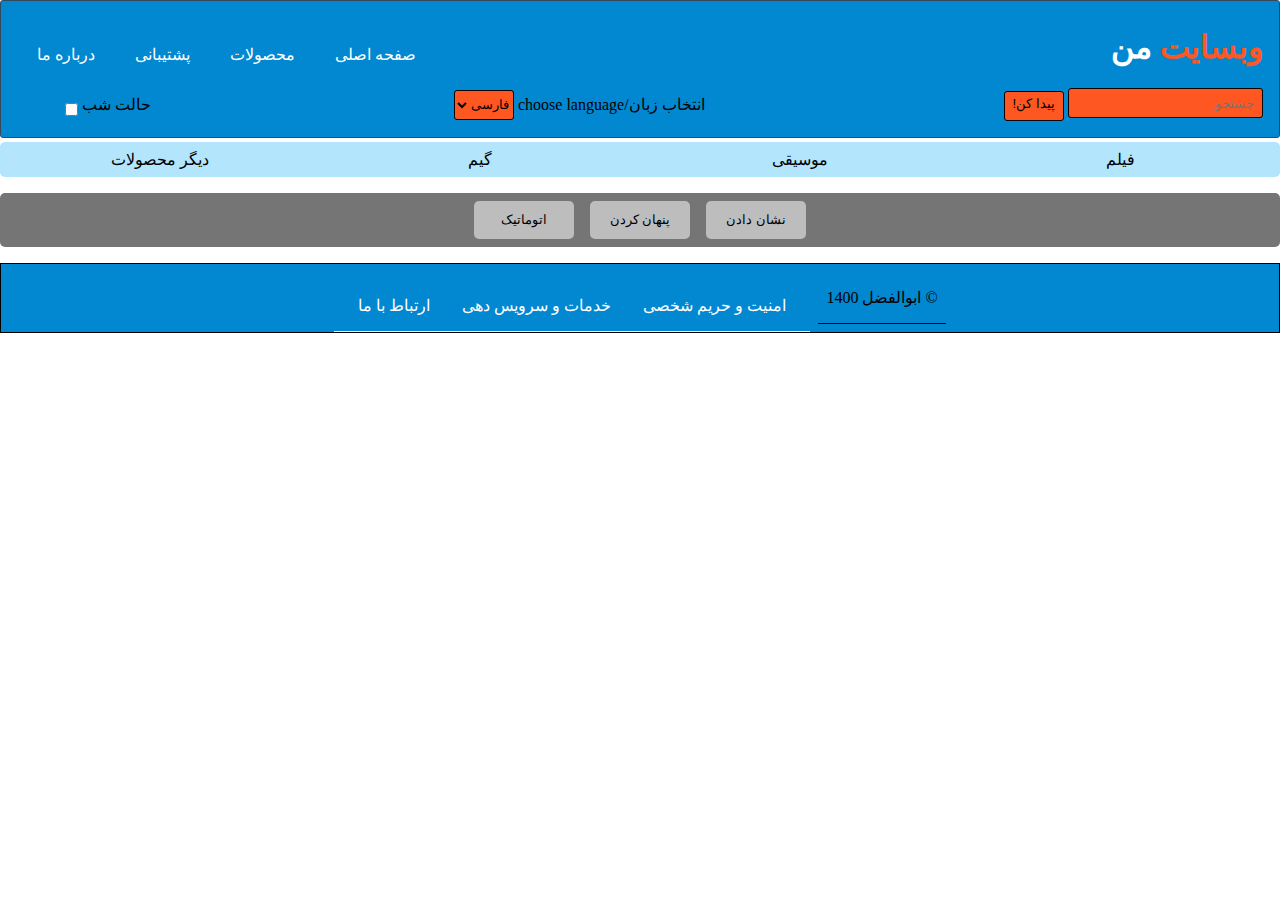
<file: register.html>
<!DOCTYPE html>
<html lang="fa">

<head>

    <meta charset="UTF-8">
    <meta http-equiv="X-UA-Compatible" content="IE=edge">
    <meta name="viewport" content="width=device-width, initial-scale=1.0">

    <link href="https://cdn.jsdelivr.net/npm/bootstrap@5.0.0-beta3/dist/css/bootstrap.min.css" rel="stylesheet"
        integrity="sha384-eOJMYsd53ii+scO/bJGFsiCZc+5NDVN2yr8+0RDqr0Ql0h+rP48ckxlpbzKgwra6" crossorigin="anonymous">
    <link rel="stylesheet" href="./style.css">
    <link rel="stylesheet" media="screen and (max-width: 768px)" href="./small.css">
    <link rel="stylesheet" href="./medium.css">
    <link rel="stylesheet" media="screen and (min-width: 1401px)" href="./widescreen.css">

    <title>project</title>

</head>

<body>

    <nav class="header" id="navbar">

        <div class="nav-top">
            <div>
                <h1><a href="./index.html"><span>وبسایت</span> من</a></h1>
            </div>

            <ul class="site-list ">
                <li><a href="./index.html">صفحه اصلی</a></li>
                <li><a href="#">محصولات</a></li>
                <li><a href="#">پشتیبانی</a></li>
                <li><a href="#">درباره ما</a></li>
            </ul>

        </div>

        <div class="nav-bottom">

            <div id="find">
                <button>پیدا کن!</button>
                <input type="search" name="" id="search" placeholder="جستجو">
            </div>

            <div id="select">
                <select name="" dir="rtl">
                    <!-- <option value="" selected disabled>انتخاب زبان/choose language</option> -->
                    <option value="">Englis</option>
                    <option value="" selected>فارسی</option>
                    <option value="">العربی</option>
                </select>
                <label for="">choose language/انتخاب زبان</label>
            </div>

            <div id="light-box">
                <label for="">حالت شب</label>
                <input value="" class="light-box form-check-input" type="checkbox">
            </div>

        </div>

    </nav>


    <section id="section1">

        <ul class="menu">
            <li class="menu-item">

                <span>
                    فیلم
                </span>

                <ul>
                    <li><a href="#">ایرانی</a></li>
                    <li><a href="#">دوبله فارسی</a></li>
                    <li><a href="#">کارتون</a></li>
                </ul>

            </li>

            <li class="menu-item">

                <span>
                    موسیقی
                </span>

                <ul>
                    <li><a href="#">سنتی</a></li>
                    <li><a href="#">رپ</a></li>
                    <li><a href="#">پاپ</a></li>
                    <li><a href="#">خارجی</a></li>
                </ul>

            </li>

            <li class="menu-item">

                <span>
                    گیم
                </span>

                <ul>
                    <li><a href="#">اکشن</a></li>
                    <li><a href="#">ماجراجویی</a></li>
                    <li><a href="#">آموزشی</a></li>
                    <li><a href="#">استراتژیک</a></li>
                    <li><a href="#">شوتر</a></li>
                    <li><a href="#">سوم شخص</a></li>
                </ul>

            </li>

            <li class="menu-item">

                <span>
                    دیگر محصولات
                </span>

                <ul>
                    <li><a href="#">کتاب</a></li>

                    <li><a href="#">لپتاپ</a></li>
                    <li><a href="#">تلویزیون</a></li>
                    <li><a href="#">ساعت</a></li>



                    <li><a href="#">تجهیزات</a></li>
                    <li><a href="#">گرمایشی</a></li>
                    <li><a href="#">سرمایشی</a></li>

                </ul>
            </li>

        </ul>

    </section>


    <section id="section2">

        <div id="lamp">

            <div class="bulbs">

                <div class="on-light">
                    <img src="./img/onbulb-300x300.png" alt="">
                </div>

                <div class="off-light">
                    <img src="./img/offbulb-300x300.png" alt="">
                </div>

            </div>

            <div class="btns">
                <button class="light-on">روشن</button>
                <button class="light-off">خاموش</button>
                <button class="toggle-light">اتوماتیک</button>
            </div>

        </div>

        <aside class="showcase">

            <div class="showcase-item">
                <button class="show">نشان دادن</button>
                <button class="hide">پنهان کردن</button>
                <button class="toggle" #onclick="status();">اتوماتیک</button>
            </div>

        </aside>

    </section>

    <footer>
        <!-- <div class="container"> -->
            <span>&copy; ابوالفضل 1400</span>

            <ul>
                <li><a href="#">امنیت و حریم شخصی</a></li>
                <li><a href="#">خدمات و سرویس دهی</a></li>
                <li><a href="mailto:abmdofficial@gmail.com">ارتباط با ما</a></li>
            </ul>
        <!-- </div> -->
    </footer>


    <script src="./jQuery/jquery.js"></script>
    <!-- <script src="./app1.js"></script> -->
    <script src="./app2.js"></script>
    <script src="https://cdn.jsdelivr.net/npm/bootstrap@5.0.0-beta3/dist/js/bootstrap.bundle.min.js"
        integrity="sha384-JEW9xMcG8R+pH31jmWH6WWP0WintQrMb4s7ZOdauHnUtxwoG2vI5DkLtS3qm9Ekf"
        crossorigin="anonymous"></script>

</body>

</html>
</file>
<file: style.css>
* {
    padding: 0;
    margin: 0;
    box-sizing: border-box;
}

/* body {
    background-color: #e67e22;
} */

a {
    text-decoration: none;
    /* color: white; */
}

ul li {
    list-style: none;
}

/*    navbar     */

#navbar {
    background-color: #0288D1;
    /* background-color: #364f6d; */
    /* background-color: #2ecc71; */
    padding: 1rem;
    border: 1px solid #34495e;
    border-radius: 3px;
    /* position: sticky;
    top: 0; */
}

#navbar a {
    color: white;
}

#navbar .nav-top {
    display: flex;
    flex-direction: row-reverse;
    justify-content: space-between;
    align-items: center;
    margin-bottom: 0.75rem;
}

.nav-top h1 a span {
    color: #FF5722;
}

.nav-top ul {
    display: flex;
    flex-direction: row-reverse;
}

.nav-top ul {
    display: flex;
    align-items: center;
}

.nav-top ul li {
    padding: 0.75rem;
    margin-top: 1rem;
}

#navbar .nav-top ul li a {
    padding: 0.5rem;
}

#navbar .nav-top ul li a:hover {
    background: #FF5722;
    /* background: #fc5185; */
    border-radius: 5px;
}

.nav-bottom {
    display: flex;
    flex-direction: row-reverse;
    justify-content: space-between;
    align-items: center;
}

/* .nav-bottom select {
    margin-right: 1rem;
} */

.nav-bottom select, .nav-bottom #search, .nav-bottom button {
    border: 1px solid;
    border-radius: 3px;
    height: 30px;
    background: #FF5722;
    /* background: #ff5959; */
}

.nav-bottom #search {
    padding: 0.5rem;
    direction: rtl;
}

.nav-bottom button {
    padding: 2px 8px 8px 8px;
    direction: rtl;
}

.nav-bottom input[type=checkbox] {
    margin-left: 3rem;
    /* height: 1rem;
    width: 1rem; */
}

#light-box {
    display: flex;
    flex-direction: row-reverse;
}

#light-box label {
    margin: 0.25rem;
}

#light-box input {
    margin-top: 0.60rem;
}




/*       section1      */

#section1 {
    background: #B3E5FC;
    /* background: #43dde6; */
    border-radius: 5px;
    margin: 0.25rem 0;
}

#section1 .menu {
    display: flex;
    flex-direction: row-reverse;
    justify-content: space-around;
}

/* #section1 .menu li {
    width: 150px;
    height: 50px;
    background: white;
} */

#section1 .menu-item {
    display: flex;
    flex-direction: column;
    align-items: center;
    /* justify-content: center; */
    padding: 0.5rem;
    width: 150px;
}

#section1 .menu-item ul {
    display: flex;
    flex-direction: column;
    /* align-items: center; */
    /* justify-content: center; */
    text-align: center;
    margin-right: 2rem;
    display: none;
}

.menu-item ul a {
    color: #fff;
}

.menu-item ul a:hover {
    text-decoration: underline;
}

#section1 .menu-item:hover {
    background: #03A9F4;
    /* background: #fc5185; */
    border-radius: 5px;
}

#section1 .menu-item:hover ul {
    display: block;
}




/*       sectin2      */

/*      design  #lamp .btns button:visited & #section2 .showcase-item button:visited style in jQuery         */

#section2 {
    background: #757575;
    /* background: #364f6d; */
    border-radius: 5px;
    margin: 1rem 0;
    display: flex;
    flex-direction: column-reverse;
    /* justify-content: center; */
    align-items: center;
}

#lamp .off-light {
    display: none;
}

#lamp .bulbs {
    display: flex;
    justify-content: center;
    padding: 1rem;
}

#lamp .btns {
    display: flex;
    flex-direction: row-reverse;
    justify-content: center;
    padding: 1rem;
    /* width: 100px; */
}

#lamp .btns button, #section2 .showcase-item button {
    border: none;
    background: #BDBDBD;
    /* background: #f0f0f0; */
    border-radius: 5px;
    padding: 0.25rem 0.75rem;
    margin: 0.5rem;
    line-height: 30px;
    outline: none;
}

#lamp .btns button:hover, #section2 .showcase-item button:hover {
    background: orange;
}

/* #lamp .btns button:active, 
#section2 .showcase-item button:active {
    background: red;
} */

#section2 .showcase-item {
    display: flex;
    flex-direction: row-reverse;
}

#section2 .showcase-item button {
    /* color: #fff; */
    width: 100px;
}

#lamp {
    display: none;
}




/*       slider        */


#slider {
    direction: rtl;
}

#slider, #slider aside {
    display: flex;
}

#slider main {
    align-self: center;
    margin-top: 0.5rem;
}

#slider img {
    border-radius: 5px;
}

#slider .aside-container div {
    background-color: #BDBDBD;
    /* background-color: #f0f0f0; */
    padding: 0.5rem;
    margin: 0.5rem;
    /* text-align: center; */
    width: 150px;
    height: 252px;
    border-radius: 10px;
    display: flex;
    flex-direction: column;
    overflow-y: scroll;
    direction: ltr;
}

.aside-container div span {
    direction: rtl;
}

#slider aside ul {
    display: flex;
    flex-direction: column;
    direction: rtl;
}

#slider aside ul li {
    margin: 0.25rem;
}




/*       main      */

#main {
    background: #03A9F4;
    /* background: #364f6d; */
    padding: 1rem;
    /* margin: 0 1rem; */
    border-radius: 5px;
}

#main section {
    background: #B3E5FC;
    /* background: #43dde6; */
    padding: 1rem;
    margin: 0 1rem 1rem 1rem;
    border-radius: 5px;
    display: flex;
    flex-direction: column;
    justify-content: center;
    align-items: center;
}

#main .main {
    display: flex;
    flex-direction: row-reverse;
    background: #BDBDBD;
    /* background: #f0f0f0; */
    border-radius: 5px;
}

#main .main .cont {
    flex: 1;
}

#main article {
    text-align: right;
    direction: rtl;
}

#main .article {
    margin: 0 0.75rem 0 0;
}

#main .cont h3 {
    direction: rtl;
}

#main .article h3 a {
    color: white;
}

#main .main .cont img {
    width: 100%;
    height: 100%;
    border-top-right-radius: 5px;
    border-bottom-right-radius: 5px;
}

#main .media {
    margin-top: 2rem;
}

#main .media audio {
    width: 100%;
}

#main .download {
    background: #BDBDBD;
    /* background: #f1c40f; */
    padding: 10px;
    margin: 1rem;
    margin-top: 2.5rem;
    width: 100px;
    height: 35px;
    /* text-align: center; */
    line-height: 15px;
    border-radius: 5px;
    display: flex;
    justify-content: center;
}

#main .download:hover {
    background: #FF5722;
    /* background: #f39c12; */
}

#main section button {
    width: 100%;
    margin: 1rem 2rem;
}




/*       form      */

form {
    background: #B3E5FC;
    /* background: #43dde6; */
    padding: 1rem;
    margin: 0.5rem 0;
    border-radius: 5px;
    direction: rtl;
}

form .cont {
    display: flex;
    flex-direction: column;
}

form .texts {
    display: flex;
    flex-direction: column;
}

form .txt {
    display: flex;
}

form .txt input {
    flex: 1;
}

form .txtarea {
    display: flex;
    /* justify-content: center; */
}

form textarea {
    width: 100%;
}

form input {
    height: 40px;
}

form input, form button, form textarea {
    padding: 0.25rem;
    margin: 0.5rem;
    border: 1px solid;
    border-radius: 5px;
    outline: none;
    background: #f0f0f0;
    /* color: #fff;
    background-color: #6c757d;
    border-color: #6c757d; */
}

form input:hover, form textarea:hover {
    background-color: #03A9F4;
    /* background-color: #fc5185; */
    scale: 1.05;
}

form .btns {
    display: flex;
    justify-content: center;
}

form button {
    width: 100px;
    padding: 0.5rem;
}

form .text-dark:hover {
    background-color: #27ae60;
    scale: 1.05;
}

button[type=reset]:hover {
    background-color: #e74c3c;
}




/*       section3      */

#section3 {
    /* background: #57606f; */
    direction: rtl;
    display: flex;
    flex-direction: column;
}

#section3 a {
    color: #fff;
}

#section3 a:hover {
    color: #eccc68;
}

#section3 section {
    background: #03A9F4;
    /* background: #086972; */
    flex: 1;
    padding: 0.5rem;
    border: 1px solid #000;
    line-height: 35px;
}

#section3 .related {
    border-bottom: 0;
    border-radius: 5px 5px 0 0;
}

#section3 .social {
    border-radius: 0 0 5px 5px;
}




/*       footer        */

footer {
    background: #0288D1;
    /* background: #364f6d; */
    /* padding: 0.5rem; */
    margin-top: 0.25rem;
    border: 1px solid;
    display: flex;
    flex-direction: row-reverse;
    justify-content: center;
    align-items: center;
}

footer span {
    border-bottom: 1px solid #000;
    direction: rtl;
    margin-left: 0.5rem;
}

footer span, footer ul {
    padding: 1rem 0.5rem;
}

footer ul {
    display: flex;
    flex-direction: row-reverse;
    padding-top: 2rem;
    border-bottom: 1px solid #fff;
}

footer ul li {
    padding: 0;
    align-self: center;
    /* width: 175px; */
}

footer ul li a {
    padding: 0.5rem;
    margin: 0.5rem;
    color: #fff;
}

footer ul li a:hover {
    color: #eccc68;
    border: 1px solid #fff;
    margin-bottom: -5px;
    border-top-left-radius: .25rem;
    border-top-right-radius: .25rem;
}
</file>
<file: small.css>
#navbar {
    display: flex;
    flex-direction: row-reverse;
    flex: 1;
    justify-content: space-around;
}

#navbar .nav-top {
    display: flex;
    flex-direction: column;
    align-items: center;
}

.nav-top .site-list {
    display: flex;
    flex-direction: column;
    align-items: center;
}

.nav-bottom {
    display: flex;
    flex-direction: column;
    align-items: center;
}

#find input {
    margin-top: 0.65rem;
}

#slider {
    display: flex;
    flex-direction: column;
}

/* #slider aside {
    flex-wrap: wrap;
} */

/* #slider .aside-container {
    width: 100%;
    margin: 1rem;
} */

#slider .items {
    justify-content: space-around;
}

#slider .aside-container div {
    width: 200px;
    height: 200px;
    /* overflow-x: scroll; */
    overflow-y: hidden;
    justify-content: center;
}

#slider .aside-container div ul {
    display: flex;
    flex-direction: row;
    flex-wrap: wrap;
    justify-content: space-around;
}

#slider .aside-container div ul li {
    /* list-style: disc; */
    text-decoration: underline;
}

#main .main {
    display: flex;
    flex-direction: column;
}

#main section .main .cont img {
    border-radius: 5px 5px 0 0;
}

form .txts .txt {
    display: flex;
    flex-direction: column;
}

footer {
    flex-direction: column;
}

footer ul {
    flex-direction: column;
}

footer ul li {
    margin: 1rem;
}

footer ul li a:hover {
    border-radius: 0.25rem;
}






@media (max-width: 500px) {
    #find button {
        display: none;
    }
    #select label {
        display: none;
    }
    #slider aside {
        display: none;
    }
}
</file>
<file: medium.css>
@media (min-width: 769px) and (max-width: 1400px) {
    #slider {
        display: flex;
        flex-direction: column;
    }

    #slider .aside-container {
        width: 100%;
        margin: 1rem;
    }
    
    #slider .aside-container div {
        width: 100%;
        height: 150px;
        /* overflow-x: scroll; */
        overflow-y: hidden;
    }
    
    #slider .aside-container div ul {
        display: flex;
        flex-direction: row;
        flex-wrap: wrap;
        justify-content: space-around;
    }
    
    #slider .aside-container div ul li {
        /* list-style: disc; */
        text-decoration: underline;
    }
    
    #main .main {
        display: flex;
        flex-direction: column;
    }
    
    #main section .main .cont img {
        border-radius: 5px 5px 0 0;
    }
}



@media (min-width: 1100px) and (max-width: 1400px) {
    form .txts {
        display: flex;
        flex-direction: row;
        justify-content: center;
    }
    
    form .txts .txt {
        flex-direction: column;
        margin-right: 3rem;
    }
    
    form .txts .txtarea {
        margin-right: 10rem;
    }
    
    form input {
        width: 100%;
        height: 10px;
    }
}
</file>
<file: widescreen.css>
form .txts {
    display: flex;
    flex-direction: row;
    justify-content: center;
}

form .txts .txt {
    flex-direction: column;
    margin-right: 3rem;
}

form .txts .txtarea {
    margin-right: 10rem;
}

form input {
    width: 100%;
    height: 10px;
}

#section3 {
    flex-direction: row;
}

#section3 .related {
    /* border-bottom: 1px 1px 1px 0; */
    border-left: none;
    border-radius: 0 5px 5px 0;
}

#section3 .social {
    border-radius: 5px 0 0 5px;
}
</file>
